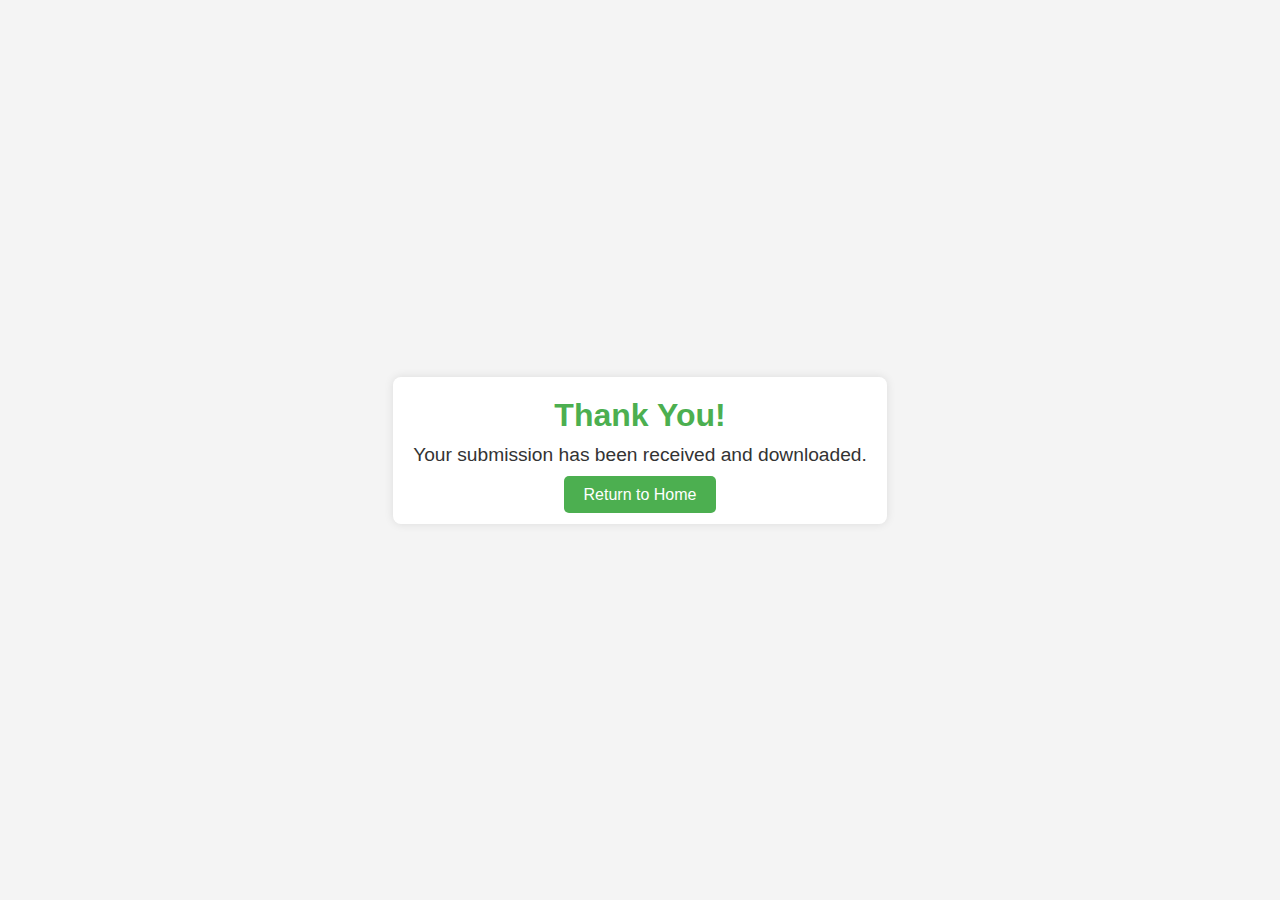
<file: templates/thank.html>
<!DOCTYPE html>
<html lang="en">
<head>
    <meta charset="UTF-8">
    <meta name="viewport" content="width=device-width, initial-scale=1.0">
    <title>Thank You</title>
    <link rel="stylesheet" href="/static/thank.css">
</head>
<body>
    <div class="container">
        <div class="content">
            <h1>Thank You!</h1>
            <p>Your submission has been received and downloaded.</p>
            <a href="/" class="home-button">Return to Home</a>
        </div>
    </div>
</body>
</html>
</file>
<file: static/thank.css>
/* Reset some default browser styles */
body, h1, p, a {
    margin: 0;
    padding: 0;
    box-sizing: border-box;
}

/* Basic styling */
body {
    font-family: Arial, sans-serif;
    background-color: #f4f4f4;
    display: flex;
    justify-content: center;
    align-items: center;
    height: 100vh;
    margin: 0;
}

.container {
    background-color: #ffffff;
    border-radius: 8px;
    box-shadow: 0 0 10px rgba(0, 0, 0, 0.1);
    max-width: 600px;
    padding: 20px;
    text-align: center;
}

h1 {
    color: #4CAF50;
    font-size: 2em;
    margin-bottom: 10px;
}

p {
    color: #333;
    font-size: 1.2em;
    margin-bottom: 20px;
}

.home-button {
    text-decoration: none;
    color: #ffffff;
    background-color: #4CAF50;
    padding: 10px 20px;
    border-radius: 5px;
    font-size: 1em;
    transition: background-color 0.3s ease;
}

.home-button:hover {
    background-color: #45a049;
}
</file>
